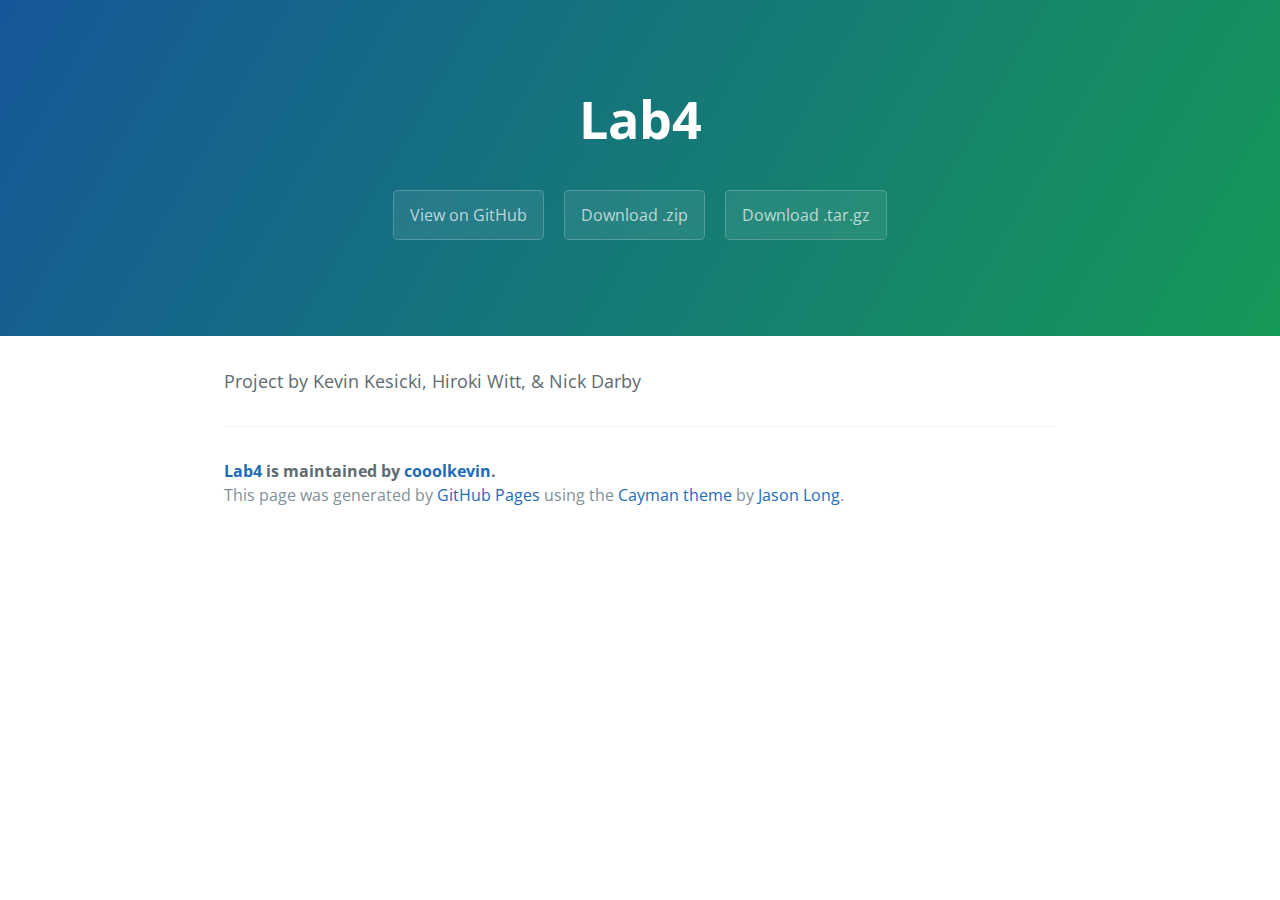
<file: index.html>
<!DOCTYPE html>
<html lang="en-us">
  <head>
    <meta charset="UTF-8">
    <title>Lab4 by cooolkevin</title>
    <meta name="viewport" content="width=device-width, initial-scale=1">
    <link rel="stylesheet" type="text/css" href="stylesheets/normalize.css" media="screen">
    <link href='https://fonts.googleapis.com/css?family=Open+Sans:400,700' rel='stylesheet' type='text/css'>
    <link rel="stylesheet" type="text/css" href="stylesheets/stylesheet.css" media="screen">
    <link rel="stylesheet" type="text/css" href="stylesheets/github-light.css" media="screen">
  </head>
  <body>
    <section class="page-header">
      <h1 class="project-name">Lab4</h1>
      <h2 class="project-tagline"></h2>
      <a href="https://github.com/cooolkevin/Lab4" class="btn">View on GitHub</a>
      <a href="https://github.com/cooolkevin/Lab4/zipball/master" class="btn">Download .zip</a>
      <a href="https://github.com/cooolkevin/Lab4/tarball/master" class="btn">Download .tar.gz</a>
    </section>

    <section class="main-content">
      <p>Project by Kevin Kesicki, Hiroki Witt, &amp; Nick Darby</p>

      <footer class="site-footer">
        <span class="site-footer-owner"><a href="https://github.com/cooolkevin/Lab4">Lab4</a> is maintained by <a href="https://github.com/cooolkevin">cooolkevin</a>.</span>

        <span class="site-footer-credits">This page was generated by <a href="https://pages.github.com">GitHub Pages</a> using the <a href="https://github.com/jasonlong/cayman-theme">Cayman theme</a> by <a href="https://twitter.com/jasonlong">Jason Long</a>.</span>
      </footer>

    </section>

  
  </body>
</html>
</file>
<file: stylesheets/stylesheet.css>
* {
  box-sizing: border-box; }

body {
  padding: 0;
  margin: 0;
  font-family: "Open Sans", "Helvetica Neue", Helvetica, Arial, sans-serif;
  font-size: 16px;
  line-height: 1.5;
  color: #606c71; }

a {
  color: #1e6bb8;
  text-decoration: none; }
  a:hover {
    text-decoration: underline; }

.btn {
  display: inline-block;
  margin-bottom: 1rem;
  color: rgba(255, 255, 255, 0.7);
  background-color: rgba(255, 255, 255, 0.08);
  border-color: rgba(255, 255, 255, 0.2);
  border-style: solid;
  border-width: 1px;
  border-radius: 0.3rem;
  transition: color 0.2s, background-color 0.2s, border-color 0.2s; }
  .btn + .btn {
    margin-left: 1rem; }

.btn:hover {
  color: rgba(255, 255, 255, 0.8);
  text-decoration: none;
  background-color: rgba(255, 255, 255, 0.2);
  border-color: rgba(255, 255, 255, 0.3); }

@media screen and (min-width: 64em) {
  .btn {
    padding: 0.75rem 1rem; } }

@media screen and (min-width: 42em) and (max-width: 64em) {
  .btn {
    padding: 0.6rem 0.9rem;
    font-size: 0.9rem; } }

@media screen and (max-width: 42em) {
  .btn {
    display: block;
    width: 100%;
    padding: 0.75rem;
    font-size: 0.9rem; }
    .btn + .btn {
      margin-top: 1rem;
      margin-left: 0; } }

.page-header {
  color: #fff;
  text-align: center;
  background-color: #159957;
  background-image: linear-gradient(120deg, #155799, #159957); }

@media screen and (min-width: 64em) {
  .page-header {
    padding: 5rem 6rem; } }

@media screen and (min-width: 42em) and (max-width: 64em) {
  .page-header {
    padding: 3rem 4rem; } }

@media screen and (max-width: 42em) {
  .page-header {
    padding: 2rem 1rem; } }

.project-name {
  margin-top: 0;
  margin-bottom: 0.1rem; }

@media screen and (min-width: 64em) {
  .project-name {
    font-size: 3.25rem; } }

@media screen and (min-width: 42em) and (max-width: 64em) {
  .project-name {
    font-size: 2.25rem; } }

@media screen and (max-width: 42em) {
  .project-name {
    font-size: 1.75rem; } }

.project-tagline {
  margin-bottom: 2rem;
  font-weight: normal;
  opacity: 0.7; }

@media screen and (min-width: 64em) {
  .project-tagline {
    font-size: 1.25rem; } }

@media screen and (min-width: 42em) and (max-width: 64em) {
  .project-tagline {
    font-size: 1.15rem; } }

@media screen and (max-width: 42em) {
  .project-tagline {
    font-size: 1rem; } }

.main-content :first-child {
  margin-top: 0; }
.main-content img {
  max-width: 100%; }
.main-content h1, .main-content h2, .main-content h3, .main-content h4, .main-content h5, .main-content h6 {
  margin-top: 2rem;
  margin-bottom: 1rem;
  font-weight: normal;
  color: #159957; }
.main-content p {
  margin-bottom: 1em; }
.main-content code {
  padding: 2px 4px;
  font-family: Consolas, "Liberation Mono", Menlo, Courier, monospace;
  font-size: 0.9rem;
  color: #383e41;
  background-color: #f3f6fa;
  border-radius: 0.3rem; }
.main-content pre {
  padding: 0.8rem;
  margin-top: 0;
  margin-bottom: 1rem;
  font: 1rem Consolas, "Liberation Mono", Menlo, Courier, monospace;
  color: #567482;
  word-wrap: normal;
  background-color: #f3f6fa;
  border: solid 1px #dce6f0;
  border-radius: 0.3rem; }
  .main-content pre > code {
    padding: 0;
    margin: 0;
    font-size: 0.9rem;
    color: #567482;
    word-break: normal;
    white-space: pre;
    background: transparent;
    border: 0; }
.main-content .highlight {
  margin-bottom: 1rem; }
  .main-content .highlight pre {
    margin-bottom: 0;
    word-break: normal; }
.main-content .highlight pre, .main-content pre {
  padding: 0.8rem;
  overflow: auto;
  font-size: 0.9rem;
  line-height: 1.45;
  border-radius: 0.3rem; }
.main-content pre code, .main-content pre tt {
  display: inline;
  max-width: initial;
  padding: 0;
  margin: 0;
  overflow: initial;
  line-height: inherit;
  word-wrap: normal;
  background-color: transparent;
  border: 0; }
  .main-content pre code:before, .main-content pre code:after, .main-content pre tt:before, .main-content pre tt:after {
    content: normal; }
.main-content ul, .main-content ol {
  margin-top: 0; }
.main-content blockquote {
  padding: 0 1rem;
  margin-left: 0;
  color: #819198;
  border-left: 0.3rem solid #dce6f0; }
  .main-content blockquote > :first-child {
    margin-top: 0; }
  .main-content blockquote > :last-child {
    margin-bottom: 0; }
.main-content table {
  display: block;
  width: 100%;
  overflow: auto;
  word-break: normal;
  word-break: keep-all; }
  .main-content table th {
    font-weight: bold; }
  .main-content table th, .main-content table td {
    padding: 0.5rem 1rem;
    border: 1px solid #e9ebec; }
.main-content dl {
  padding: 0; }
  .main-content dl dt {
    padding: 0;
    margin-top: 1rem;
    font-size: 1rem;
    font-weight: bold; }
  .main-content dl dd {
    padding: 0;
    margin-bottom: 1rem; }
.main-content hr {
  height: 2px;
  padding: 0;
  margin: 1rem 0;
  background-color: #eff0f1;
  border: 0; }

@media screen and (min-width: 64em) {
  .main-content {
    max-width: 64rem;
    padding: 2rem 6rem;
    margin: 0 auto;
    font-size: 1.1rem; } }

@media screen and (min-width: 42em) and (max-width: 64em) {
  .main-content {
    padding: 2rem 4rem;
    font-size: 1.1rem; } }

@media screen and (max-width: 42em) {
  .main-content {
    padding: 2rem 1rem;
    font-size: 1rem; } }

.site-footer {
  padding-top: 2rem;
  margin-top: 2rem;
  border-top: solid 1px #eff0f1; }

.site-footer-owner {
  display: block;
  font-weight: bold; }

.site-footer-credits {
  color: #819198; }

@media screen and (min-width: 64em) {
  .site-footer {
    font-size: 1rem; } }

@media screen and (min-width: 42em) and (max-width: 64em) {
  .site-footer {
    font-size: 1rem; } }

@media screen and (max-width: 42em) {
  .site-footer {
    font-size: 0.9rem; } }
</file>
<file: stylesheets/github-light.css>
/*
The MIT License (MIT)

Copyright (c) 2015 GitHub, Inc.

Permission is hereby granted, free of charge, to any person obtaining a copy
of this software and associated documentation files (the "Software"), to deal
in the Software without restriction, including without limitation the rights
to use, copy, modify, merge, publish, distribute, sublicense, and/or sell
copies of the Software, and to permit persons to whom the Software is
furnished to do so, subject to the following conditions:

The above copyright notice and this permission notice shall be included in all
copies or substantial portions of the Software.

THE SOFTWARE IS PROVIDED "AS IS", WITHOUT WARRANTY OF ANY KIND, EXPRESS OR
IMPLIED, INCLUDING BUT NOT LIMITED TO THE WARRANTIES OF MERCHANTABILITY,
FITNESS FOR A PARTICULAR PURPOSE AND NONINFRINGEMENT. IN NO EVENT SHALL THE
AUTHORS OR COPYRIGHT HOLDERS BE LIABLE FOR ANY CLAIM, DAMAGES OR OTHER
LIABILITY, WHETHER IN AN ACTION OF CONTRACT, TORT OR OTHERWISE, ARISING FROM,
OUT OF OR IN CONNECTION WITH THE SOFTWARE OR THE USE OR OTHER DEALINGS IN THE
SOFTWARE.

*/

.pl-c /* comment */ {
  color: #969896;
}

.pl-c1      /* constant, markup.raw, meta.diff.header, meta.module-reference, meta.property-name, support, support.constant, support.variable, variable.other.constant */,
.pl-s .pl-v /* string variable */ {
  color: #0086b3;
}

.pl-e  /* entity */,
.pl-en /* entity.name */ {
  color: #795da3;
}

.pl-s .pl-s1 /* string source */,
.pl-smi      /* storage.modifier.import, storage.modifier.package, storage.type.java, variable.other, variable.parameter.function */ {
  color: #333;
}

.pl-ent /* entity.name.tag */ {
  color: #63a35c;
}

.pl-k /* keyword, storage, storage.type */ {
  color: #a71d5d;
}

.pl-pds              /* punctuation.definition.string, string.regexp.character-class */,
.pl-s                /* string */,
.pl-s .pl-pse .pl-s1 /* string punctuation.section.embedded source */,
.pl-sr               /* string.regexp */,
.pl-sr .pl-cce       /* string.regexp constant.character.escape */,
.pl-sr .pl-sra       /* string.regexp string.regexp.arbitrary-repitition */,
.pl-sr .pl-sre       /* string.regexp source.ruby.embedded */ {
  color: #183691;
}

.pl-v /* variable */ {
  color: #ed6a43;
}

.pl-id /* invalid.deprecated */ {
  color: #b52a1d;
}

.pl-ii /* invalid.illegal */ {
  background-color: #b52a1d;
  color: #f8f8f8;
}

.pl-sr .pl-cce /* string.regexp constant.character.escape */ {
  color: #63a35c;
  font-weight: bold;
}

.pl-ml /* markup.list */ {
  color: #693a17;
}

.pl-mh        /* markup.heading */,
.pl-mh .pl-en /* markup.heading entity.name */,
.pl-ms        /* meta.separator */ {
  color: #1d3e81;
  font-weight: bold;
}

.pl-mq /* markup.quote */ {
  color: #008080;
}

.pl-mi /* markup.italic */ {
  color: #333;
  font-style: italic;
}

.pl-mb /* markup.bold */ {
  color: #333;
  font-weight: bold;
}

.pl-md /* markup.deleted, meta.diff.header.from-file */ {
  background-color: #ffecec;
  color: #bd2c00;
}

.pl-mi1 /* markup.inserted, meta.diff.header.to-file */ {
  background-color: #eaffea;
  color: #55a532;
}

.pl-mdr /* meta.diff.range */ {
  color: #795da3;
  font-weight: bold;
}

.pl-mo /* meta.output */ {
  color: #1d3e81;
}
</file>
